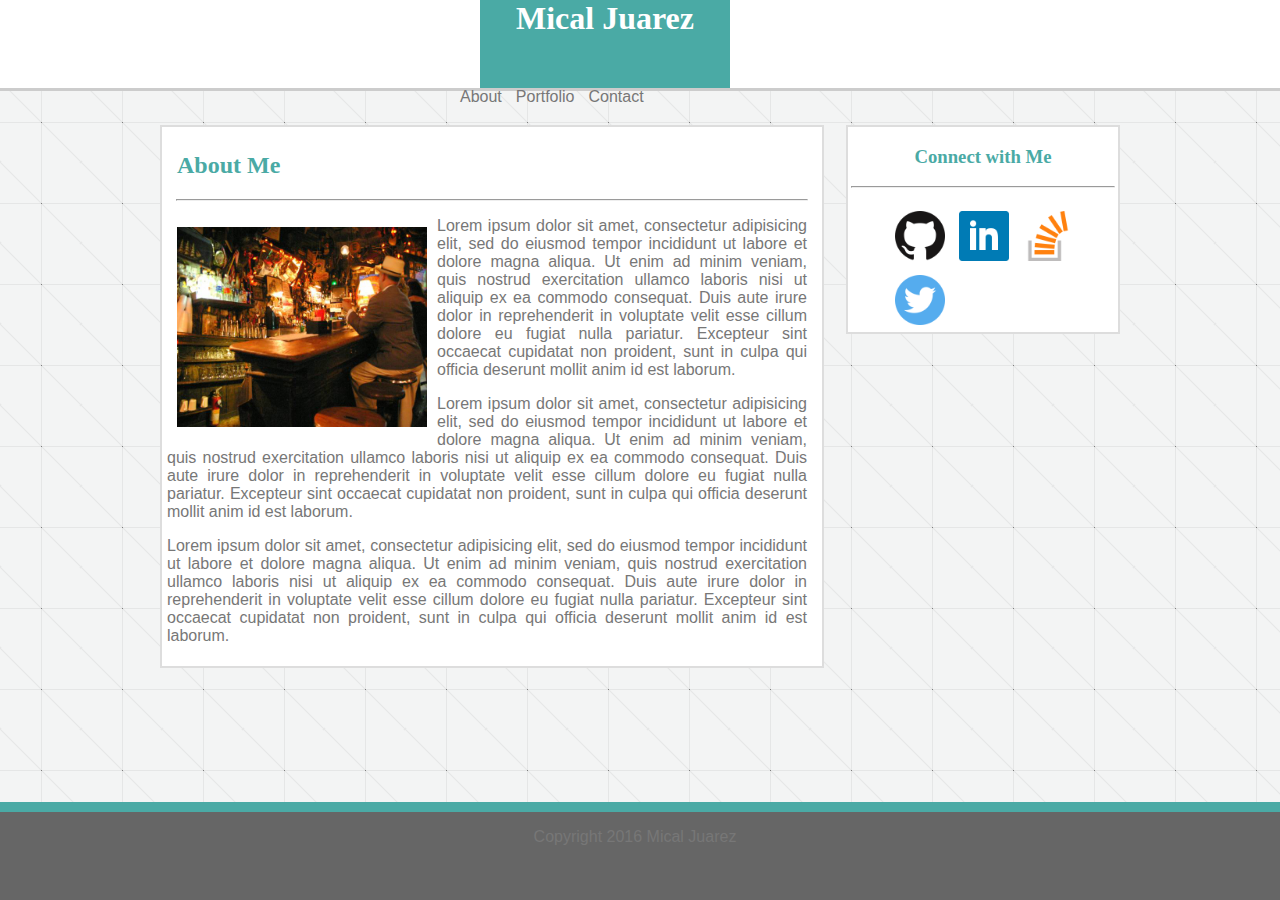
<file: index.html>
<!DOCTYPE html>
<html>
  <head>
    <title>Mical Juarez | Basic Portfolio</title>
    <link rel="stylesheet" type="text/css" href="assets/css/style.css">
  </head>

  <body>

      <header>

        <h1>Mical Juarez</h1>

        <nav>
          <ul>
            <li><a href="index.html">About</a></li>
            <li><a href="portfolio.html">Portfolio</a></li>
            <li><a href="contact.html">Contact</a></li>
          </ul>
        </nav>

      </header>

    <main>

      <div class="content">

        <h2>About Me</h2>

        <hr>

          <div id="profile-pic">

            <img src="assets/images/man-at-bar.jpg" width="250px" height="200px">

          </div>

          <div id="content-text">

            <p>Lorem ipsum dolor sit amet, consectetur adipisicing elit, sed do eiusmod tempor incididunt
              ut labore et dolore magna aliqua. Ut enim ad minim veniam, quis nostrud exercitation ullamco
              laboris nisi ut aliquip ex ea commodo consequat. Duis aute irure dolor in reprehenderit in
              voluptate velit esse cillum dolore eu fugiat nulla pariatur. Excepteur sint occaecat cupidatat
              non proident, sunt in culpa qui officia deserunt mollit anim id est laborum.</p>

            <p>Lorem ipsum dolor sit amet, consectetur adipisicing elit, sed do eiusmod tempor incididunt
              ut labore et dolore magna aliqua. Ut enim ad minim veniam, quis nostrud exercitation ullamco
              laboris nisi ut aliquip ex ea commodo consequat. Duis aute irure dolor in reprehenderit in
              voluptate velit esse cillum dolore eu fugiat nulla pariatur. Excepteur sint occaecat cupidatat
              non proident, sunt in culpa qui officia deserunt mollit anim id est laborum.</p>

            <p>Lorem ipsum dolor sit amet, consectetur adipisicing elit, sed do eiusmod tempor incididunt
              ut labore et dolore magna aliqua. Ut enim ad minim veniam, quis nostrud exercitation ullamco
              laboris nisi ut aliquip ex ea commodo consequat. Duis aute irure dolor in reprehenderit in
              voluptate velit esse cillum dolore eu fugiat nulla pariatur. Excepteur sint occaecat cupidatat
              non proident, sunt in culpa qui officia deserunt mollit anim id est laborum.</p>
          </div>

        </div>

      <section>

        <div class="sidebar">

          <h3>Connect with Me</h3>

          <hr>

            <ul>
              <li><a href="#"><img class="social-media-button" src="assets/images/github-icon.png" /></a></li>
              <li><a href="#"><img class="social-media-button" src="assets/images/linkedin-icon.png" /></a></li>
              <li><a href="#"><img class="social-media-button" src="assets/images/stack-overflow-icon.png" /></a></li>
              <li><a href="#"><img class="social-media-button" src="assets/images/twitter-icon.png" /></a></li>
            </ul>

        </div>

      </section>

    </main>

      <footer>

          <p id="center-footer-text">Copyright 2016 Mical Juarez</p>

      </footer>

    </body>

</html>
</file>
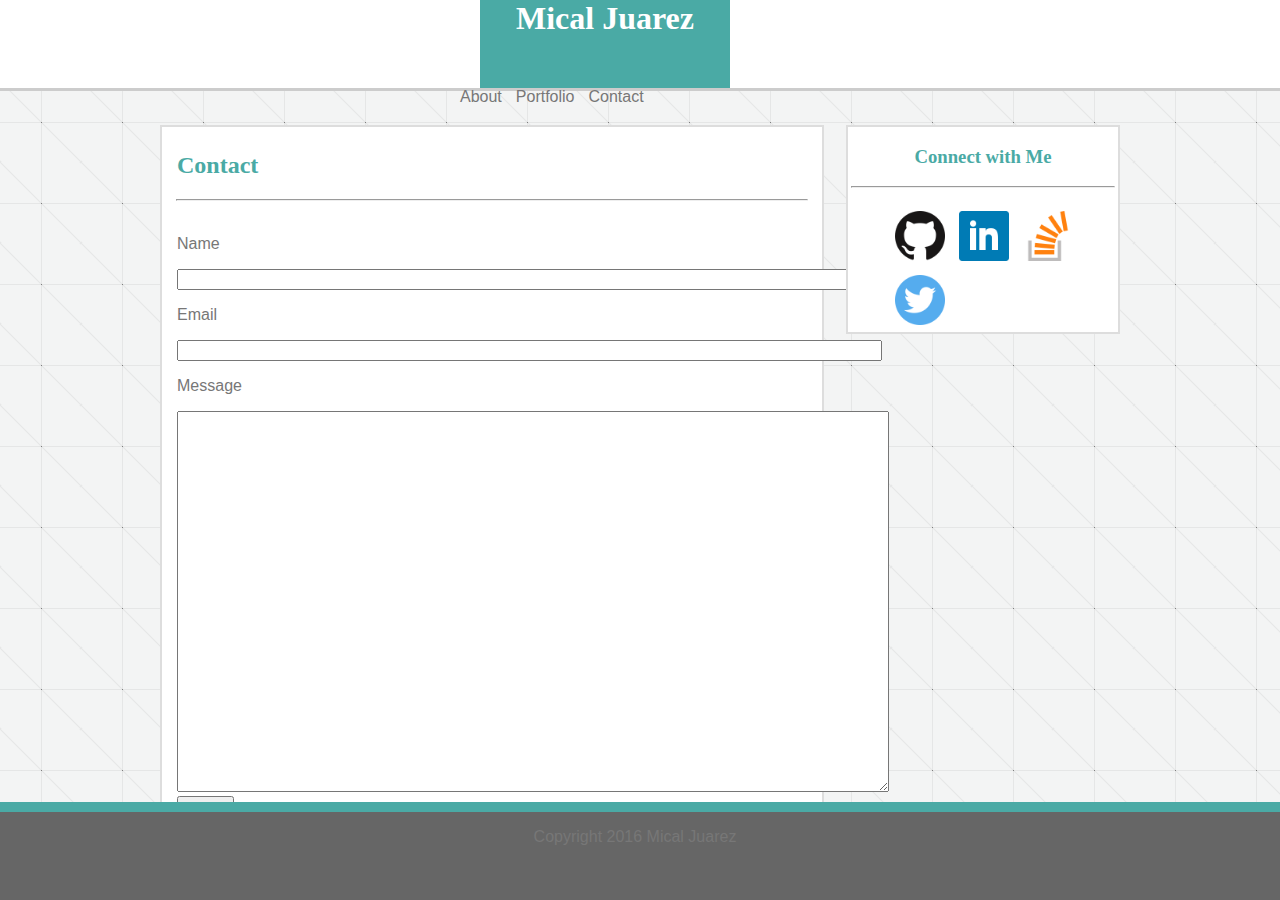
<file: contact.html>
<!DOCTYPE html>
<html>
  <head>
    <title>Contact</title>
    <link rel="stylesheet" type="text/css" href="assets/css/style.css">
  </head>

  <body>

    <header>

      <h1>Mical Juarez</h1>

      <nav>
        <ul>
          <li><a href="index.html">About</a></li>
          <li><a href="portfolio.html">Portfolio</a></li>
          <li><a href="contact.html">Contact</a></li>
        </ul>
      </nav>

    </header>

    <main>

      <div class="content">

        <h2>Contact</h2>

        <hr>

        <form>

          <p>Name</p>

            <input type="text" name="name"  size="85px" max-length="30" />

          <p>Email</p>

            <input type="text" name="email" size="85px" max-length="30" />

          <p>Message</p>

            <textarea name="message" cols="86" rows="25">
            </textarea>

            <input type="submit" name ="submit" value="Submit" />

        </form>

      </div>

    <section>

      <div class="sidebar">

        <h3>Connect with Me</h3>

          <hr>

          <ul>
            <li><a href="#"><img class="social-media-button" src="assets/images/github-icon.png" /></a></li>
            <li><a href="#"><img class="social-media-button" src="assets/images/linkedin-icon.png" /></a></li>
            <li><a href="#"><img class="social-media-button" src="assets/images/stack-overflow-icon.png" /></a></li>
            <li><a href="#"><img class="social-media-button" src="assets/images/twitter-icon.png" /></a></li>
          </ul>

        </div>

      </section>

    </main>

    <footer>

      <p id="center-footer-text">Copyright 2016 Mical Juarez</p>

    </footer>

  </body>

</html>
</file>
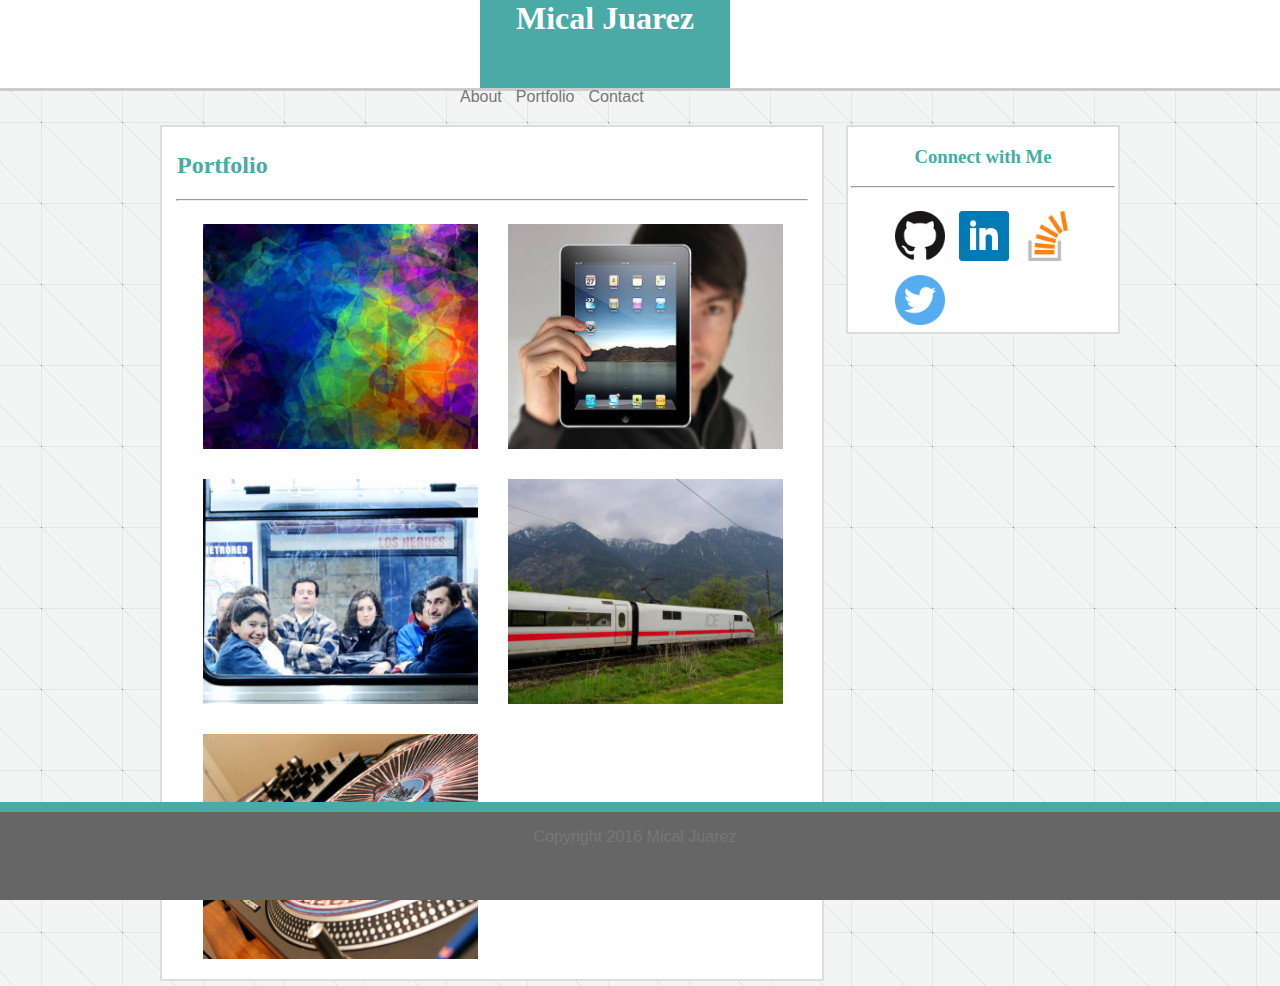
<file: portfolio.html>
<!DOCTYPE html>
<html>
  <head>
    <title>Portfolio</title>
    <link rel="stylesheet" type="text/css" href="assets/css/style.css"
  </head>

  <body>

      <header>

        <h1>Mical Juarez</h1>

        <nav>
          <ul>
            <li><a href="index.html">About</a></li>
            <li><a href="portfolio.html">Portfolio</a></li>
            <li><a href="contact.html">Contact</a></li>
          </ul>
        </nav>

      </header>

      <main>

        <div class="content">

          <h2>Portfolio</h2>

          <hr>

          <div class="image-container">
            <img class="portfolio-image" src="assets/images/coloful-abstract.jpg" />
            <img class="portfolio-image" src="assets/images/man-holding-tablet.jpg" />
            <img class="portfolio-image" src="assets/images/family-on-train.jpg" />
            <img class="portfolio-image" src="assets/images/train-and-mountains.jpg" />
            <img class="portfolio-image" src="assets/images/turn-table.jpg" />
          </div>

        </div>

      <section>

        <div class="sidebar">

          <h3>Connect with Me</h3>

            <hr>

            <ul>
              <li><a href="#"><img class="social-media-button" src="assets/images/github-icon.png" /></a></li>
              <li><a href="#"><img class="social-media-button" src="assets/images/linkedin-icon.png" /></a></li>
              <li><a href="#"><img class="social-media-button" src="assets/images/stack-overflow-icon.png" /></a></li>
              <li><a href="#"><img class="social-media-button" src="assets/images/twitter-icon.png" /></a></li>
            </ul>

        </div>

      </section>

    </main>

      <footer>

        <p id="center-footer-text">Copyright 2016 Mical Juarez</p>

      </footer>
  </body>

</html>
</file>
<file: assets/css/style.css>
a {
  text-decoration: none;
  color: #777777;
}

form {
  padding: 10px;
}

main {
  padding-top: 125px;
  padding-bottom: 125px;
}

body {
  background-image: url("../images/struckaxiom/struckaxiom.png");
  width: 960px;
  margin: 0 auto 0 auto;
}

header {
  position: absolute;
  top: 0;
  right: 0;
  background-color: #ffffff;
  width: 100%;
  height: 88px;
  border-bottom-style: solid;
  border-color: #cccccc;
}

h1 {
  background-color: #4aaaa5;
  text-align: center;
  color: #ffffff;
  padding: 0px;
  margin-right: 0px;
  margin-top: 0px;
  margin-bottom: 0px;
  width: 250px;
  height: 88px;
  position: relative;
  font-family: 'Georgia', Times, Times New Roman, serif;
  display: inline-block;
  margin-left: 480px;
}

h2 {
  color: #4aaaa5;
  margin-left: 10px;
  font-family: 'Georgia', Times, Times New Roman, serif;
}

h3 {
  color: #4aaaa5;
  font-family: 'Georgia', Times, Times New Roman, serif;
  text-align: center;
}

p {
  text-align: justify;
  color: #777777;
  margin-right: 10px;
  font-family: 'Arial', 'Helvetica Neue', Helvetica, sans-serif;
}

ul {
  list-style-type: none;
}

hr {
  width: 97%;
}

footer {
  position: absolute;
  background-color: #666666;
  left: 0;
  bottom: 0;
  height: 88px;
  width: 100%;
  border-top-style: solid;
  border-color: #4aaaa5;
  border-width: 10px;
  font-family: 'Arial', 'Helvetica Neue', Helvetica, sans-serif;
}

nav {
  position: relative;
  margin-left: 450px;
  margin-bottom: -25px;
  display: inline-block;
  height: 88px;
  /*width: 500px;*/
}

nav a {
  font-family: "Arial", "Helvetica Neue", Helvetica, sans-serif;
}

nav ul {
  margin: 0;
  padding: 0;
}

nav li {
  height: 88px;
  /*padding: 10px;*/s
  font-family: 'Arial', 'Helvetica Neue', Helvetica, sans-serif;
  display: inline-block;
  padding-left: 10px;
}

.image-container {
  margin-left: 21px;
}

.portfolio-image {
  width: 275px;
  height: 225px;
  margin: 15px;
  float: left;
}

.sidebar {
  width: 270px;
  background-color: #ffffff;
  border-style: solid;
  border-width: 2px;
  border-color: #dddddd;
  float: right;
}

.clearfix {
  clear: both;
}

.content {
  width: 650px;
  background-color: #ffffff;
  border-style: solid;
  float: left;
  border-color: #dddddd;
  padding: 5px;
  margin-bottom: 5px;
  border-width: 2px;
}

.social-media-button {
  margin: 7px;
  width: 50px;
  height: 50px;
  float: left;
}

#content-text {
  display: inline;
}

#profile-pic {
  float: left;
  margin: 10px;
}

#center-footer-text {
  text-align: center;
}
</file>
